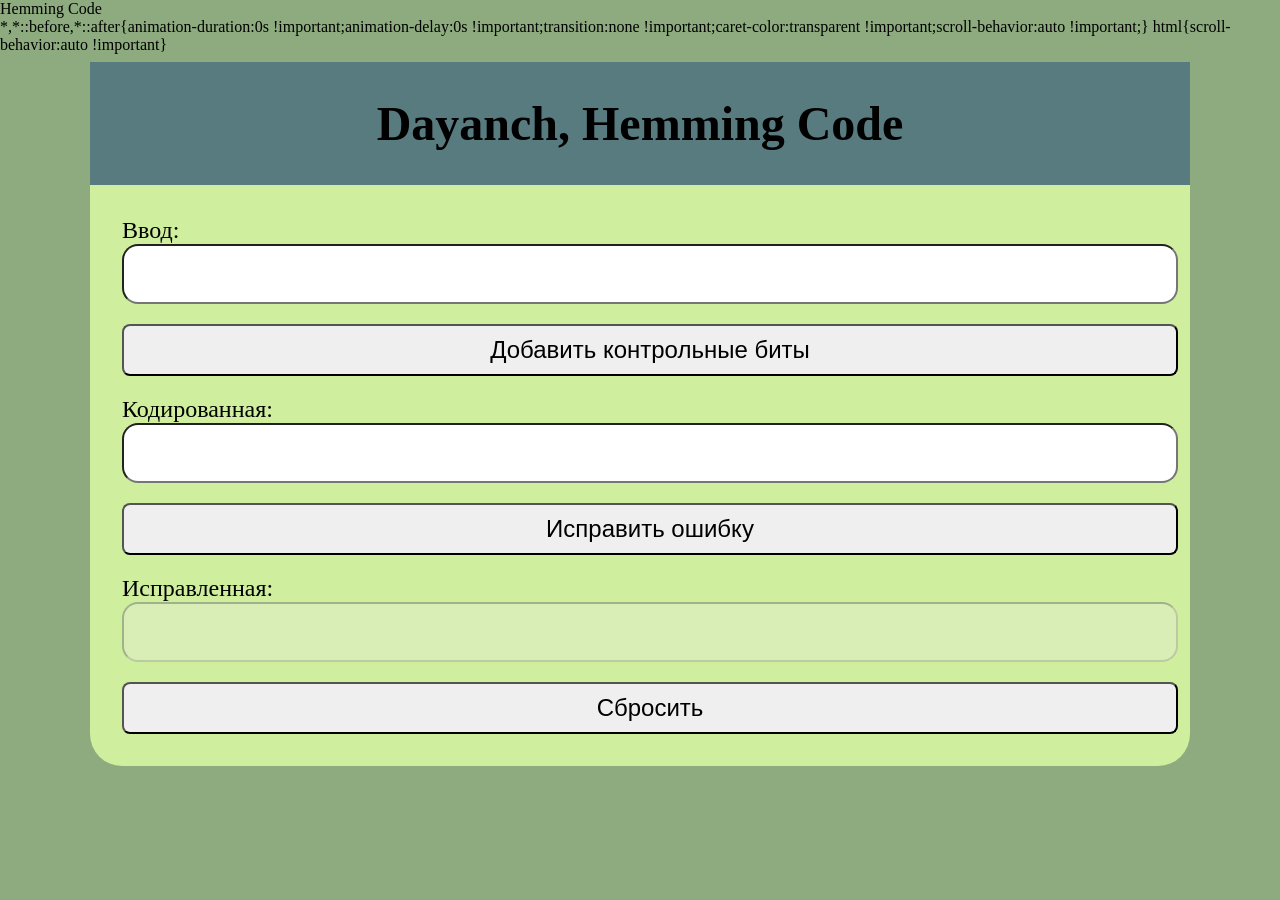
<file: index.html>
<!DOCTYPE html>
<html>

<head>
    <title>Hemming Code</title>
    <link rel="stylesheet" type="text/css" href="./styles.css" />
    <script defer src="./hemming.js"></script>
</head>

<body>
    <div class="container">
        <header class="header">
            <h1 class="title">Dayanch, Hemming Code</h1>
        </header>
        <main class="main">
            <div class="field">
                <label for="input">Ввод:</label>
                <input class="input" id="input" type="text" maxlength="4" pattern="^[0-1]{4}$" />
            </div>
            <button class="button" id="input-button">Добавить контрольные биты</button>
            <div class="field">
                <label for="coded">Кодированная:</label>
                <input class="input" id="coded" type="text" maxlength="7" pattern="^[0-1]{7}$" />
            </div>
            <button class="button" id="fix-button">Исправить ошибку</button>
            <div class="field">
                <label for="fixed">Исправленная:</label>
                <input class="input" id="fixed" type="text" maxlength=7 patterm="^[0-1]{7}$" disabled />
            </div>
            <div class="result __hidden" id="result__block">
                <p id="result__text"></p>
            </div>
            <button class="button" id="reset-button">Сбросить</button>
        </main>
    </div>
</body>

</html>
</file>
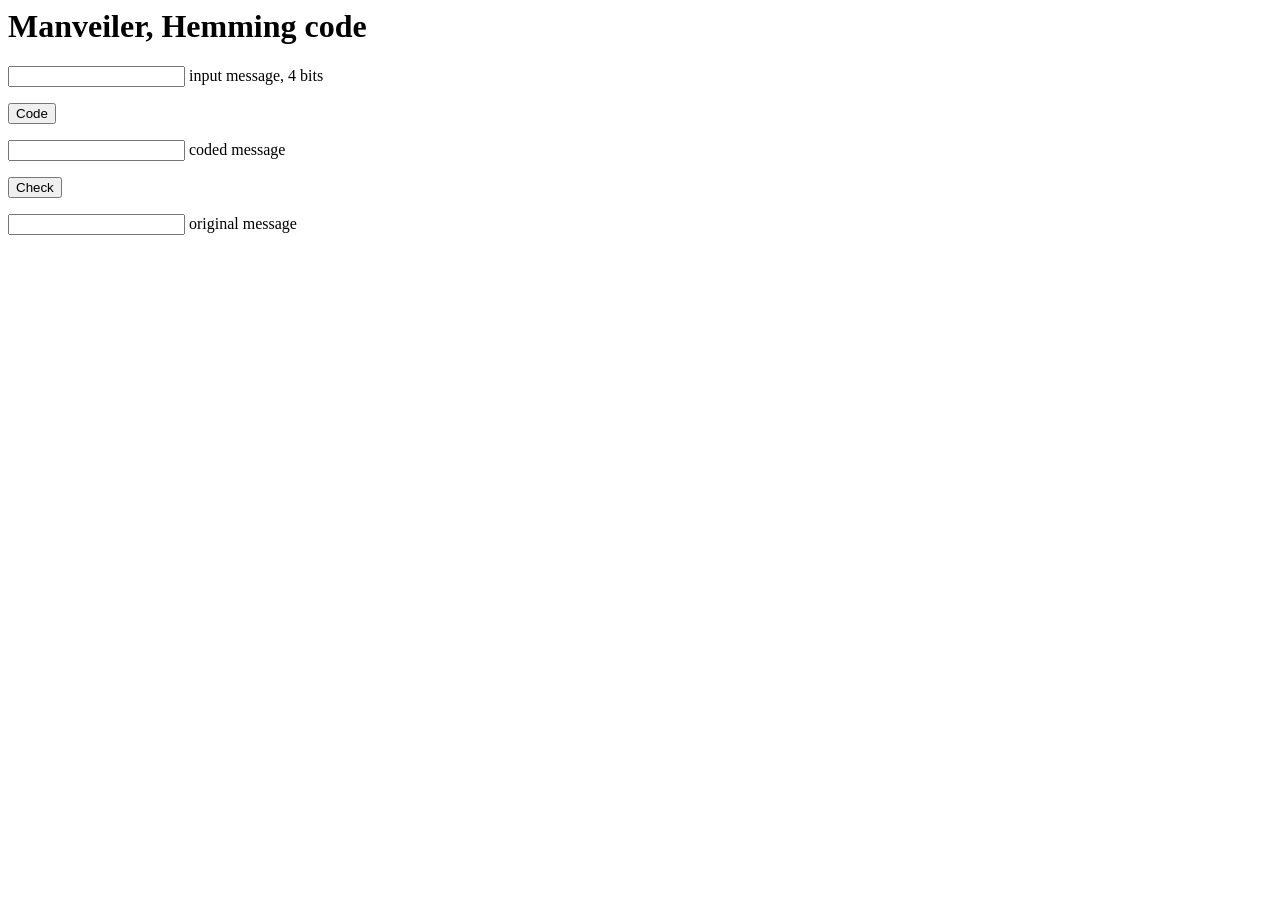
<file: hemmingcode.html>
<html>
    <head>
        <title>Hemming code</title>
        <script>
        function code(){
            let inpText = document.getElementById('inpMessage').value;
            inpText = inpText.split('');
            for(let i = 0; i < inpText.length; i ++){
                inpText[i] = parseInt(inpText[i]);
            }
            let cb1 = (inpText[0] + inpText[2] + inpText[3]) % 2;
            let cb2 = (inpText[0] + inpText[1] + inpText[3]) % 2;
            let cb3 = (inpText[2] + inpText[1] + inpText[3]) % 2;
            document.getElementById('outputMessage').value = inpText.join('') + cb1 + cb2 + cb3;
        }   
            
        function code2(){  
            let inpText2 = document.getElementById('outputMessage').value;
            inpText2 = inpText2.split('');
            for(let i = 0; i < inpText2.length; i ++){
                inpText2[i] = parseInt(inpText2[i]);
            }
            cb1 = inpText2[4];
            cb2 = inpText2[5];
            cb3 = inpText2[6];
            if (((inpText2[1] + inpText2[2] + inpText2[3]) % 2 == cb3) && ((inpText2[0] + inpText2[1] + inpText2[3]) % 2 == cb2) && ((inpText2[0] + inpText2[2] + inpText2[3]) % 2 != cb1)){
                if(inpText2[0] == 0){
                    inpText2[0] = 1;
                }
                else{
                    inpText2[0] = 0;
                }
            }
            if (((inpText2[0] + inpText2[2] + inpText2[3]) % 2 == cb1) && ((inpText2[0] + inpText2[1] + inpText2[3]) % 2 == cb2) && ((inpText2[1] + inpText2[2] + inpText2[3]) % 2 != cb3)){
                if(inpText2[1] == 0){
                    inpText2[1] = 1;
                }
                else{
                    inpText2[1] = 0;
                }
            }
            if (((inpText2[0] + inpText2[2] + inpText2[3]) % 2 == cb1) && ((inpText2[2] + inpText2[1] + inpText2[3]) % 2 == cb3) && ((inpText2[0] + inpText2[1] + inpText2[3]) % 2 != cb2)){
                if(inpText2[2] == 0){
                    inpText2[2] = 1;
                }
                else{
                    inpText2[2] = 0;
                }
            }
            if (((inpText2[0] + inpText2[2] + inpText2[3]) % 2 != cb1) && ((inpText2[2] + inpText2[1] + inpText2[3]) % 2 != cb3) && ((inpText2[0] + inpText2[1] + inpText2[3]) % 2 != cb2)){
                if(inpText2[3] == 0){
                    inpText2[3] = 1;
                }
                else{
                    inpText2[3] = 0;
                }
            }
            document.getElementById('proverka').value = inpText2.slice(0,4).join('');
        }
        </script>
    </head>
    <body>
    <h1>Manveiler, Hemming code</h1>
    <p><input type='text' id ='inpMessage' /> input message, 4 bits</p>
    <p><input type='button' value = 'Code' onclick='code()'/></p> 
    <p><input type='text' id ='outputMessage' > coded message</p>
    <p><input type='button' value = 'Check' onclick='code2()' /></p> 
    <p><input type='text' id = 'proverka'/> original message</p>
    <p></p>
    </body>
</html>
</file>
<file: styles.css>
* {
    display: block;
    box-sizing: content-box;
}

body {
    background: #8dab7f;
    font-size: 1.5rem;
}

.container {
    max-width: min(1100px, 90%);
    margin: 0 auto;
    background: #cfee9e;
    border-radius: 2rem;
}

.header {
    background: #587b7f;
    padding: 0.1rem 3rem;
}

.title {
    text-align: center;
}

.main {
    padding: 2rem;
    display: flex;
    flex-direction: column;
    gap: 1.25rem;
}

.input {
    width: 100%;
    height: 2.5rem;
    padding: 0.5rem;
    border-radius: 1rem;
}

.button {
    width: 100%;
    height: 2rem;
    border-radius: .5rem;
    font-size: 1.5rem;
    padding: 0.5rem;
}

.result {
    background: #dddddd;
    border-radius: 2rem;
    border: solid #587b7f .1rem;
    padding: .5rem 1rem;
}

.__hidden {
    display: none;
}
</file>
